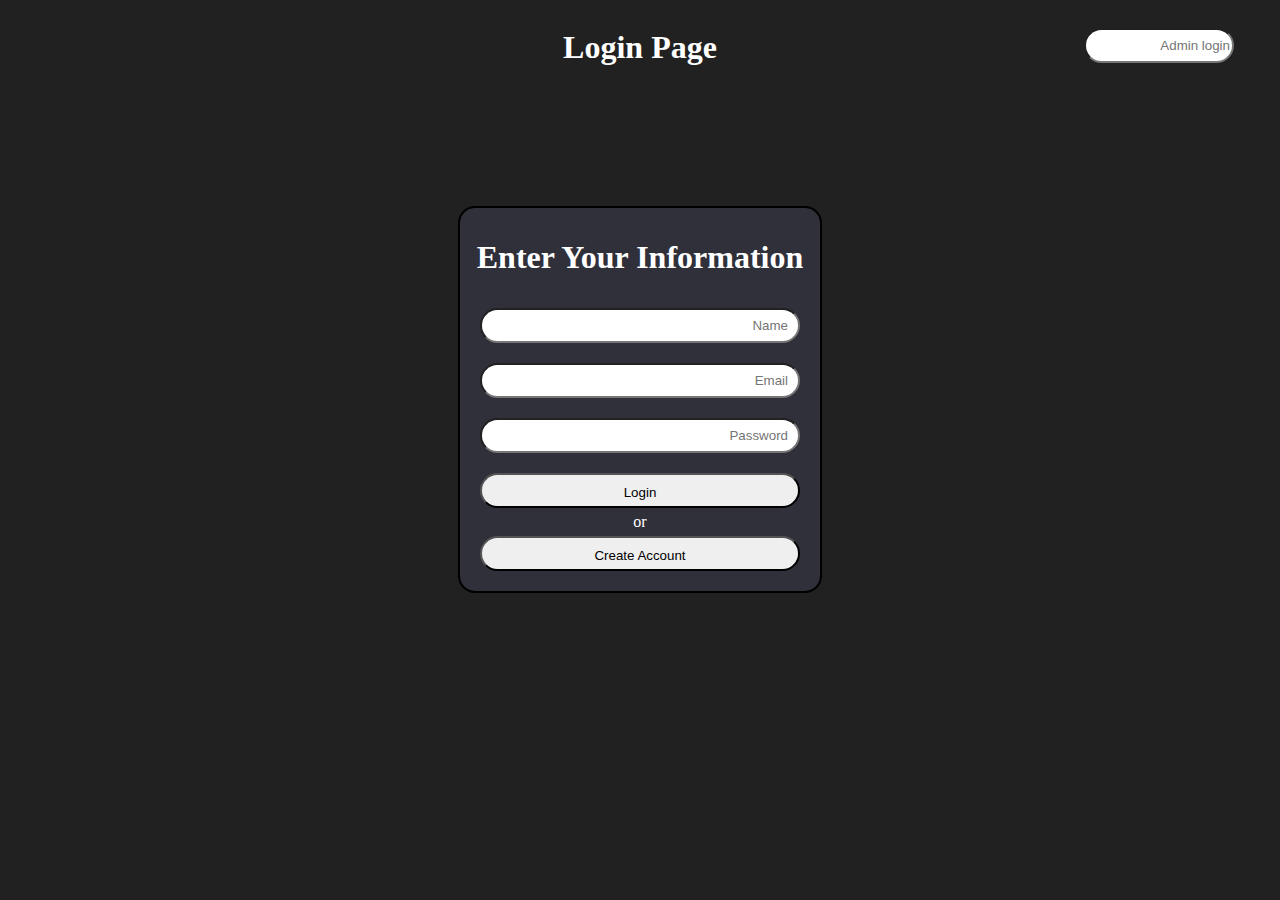
<file: index.html>
<html lang="en">
<head>
  <meta charset="UTF-8">
  <meta name="viewport" content="width=device-width, initial-scale=1.0">
  <title>DDS</title>
  <link rel="stylesheet" href="login.css">
</head>
<body>
  <main>
    <h1>Login Page</h1>

    <div class="adminLog">
      <input id="adminLog" placeholder="Admin login">
    </div>

    <div class="logMenu">
      <h1 id="logPrompt">Enter Your Information</h1>
      <div class="logInfo" id="logInfo">

        <div>
          <input id="uName" placeholder="Name"> 
          <p class="errorText" id="nameError">error</p>
        </div>

        <div>
          <input id="email" placeholder="Email">
          <p class="errorText" id="emailError">error</p>
        </div>

        <div>
          <input id="pWord" placeholder="Password">
          <p class="errorText" id="errorText1">error</p>
        </div>

        <div>
          <button id="logBtn">Login</button>
        </div>

        <p id="or" class="or">or</p>
  
      </div>

      <div class = 'newUBtn'>
        <button onclick="createProfile()">Create Account</button>
      </div>

    </div>
  <script src="login.js"></script>  
  </main>
</body>
</html>
</file>
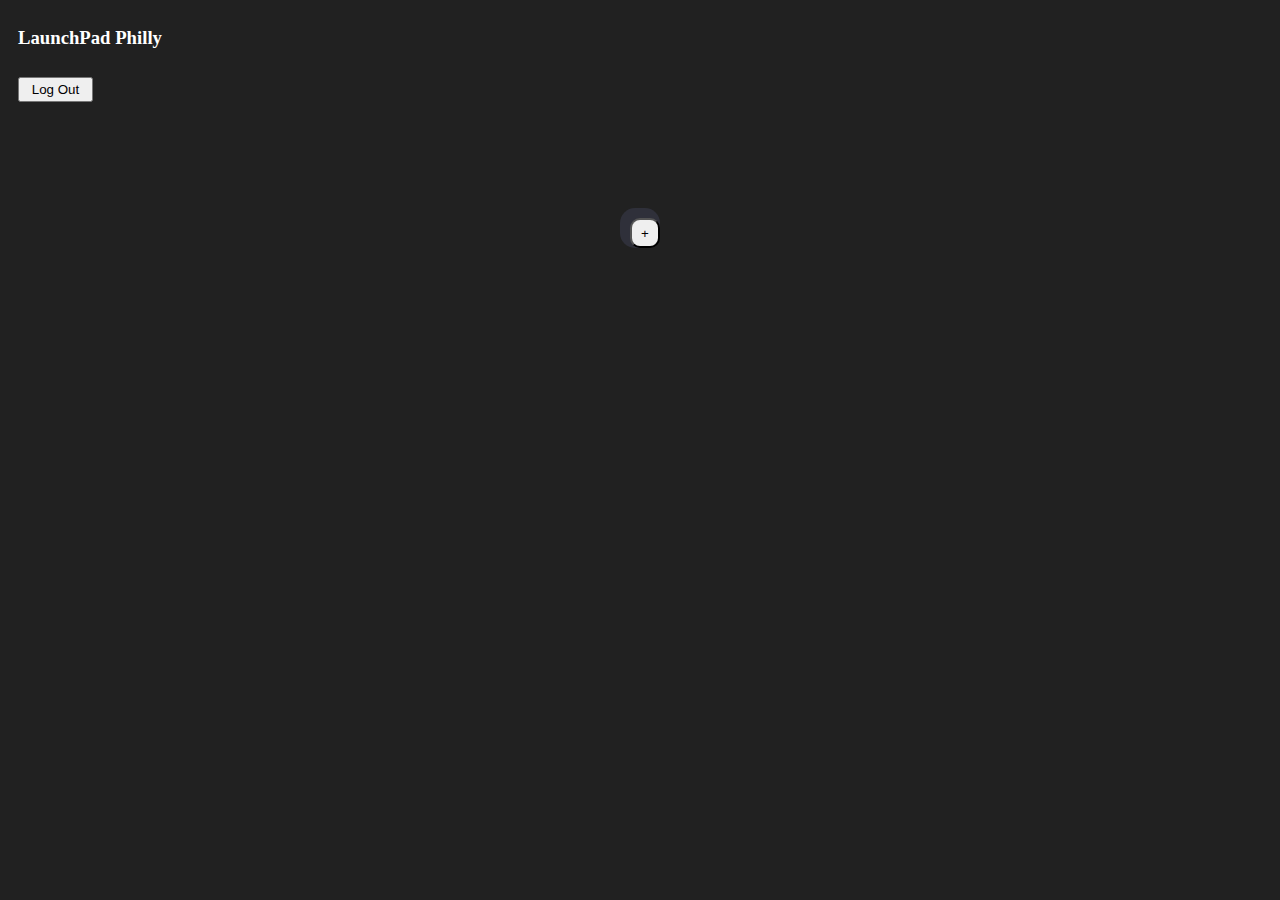
<file: sensor.html>
<html lang="en">
<head>
    <meta charset="UTF-8">
    <meta name="viewport" content="width=device-width, initial-scale=1.0">
    <title>Sensors</title>
    <link rel="stylesheet" href="sensor.css">
</head>
<body>
    <main>
        <div>
            <h3>LaunchPad Philly</h3>
            <button onclick='logOut()' class="logOutBtn">Log Out</button>
        </div>

        <div class="building" id="building">
            <div class="addBtn">
                <button onclick="newFloor()">+</button>
            </div>
        </div>
        
        <script src="sensor.js"></script>
    </main>
</body>
</html>
</file>
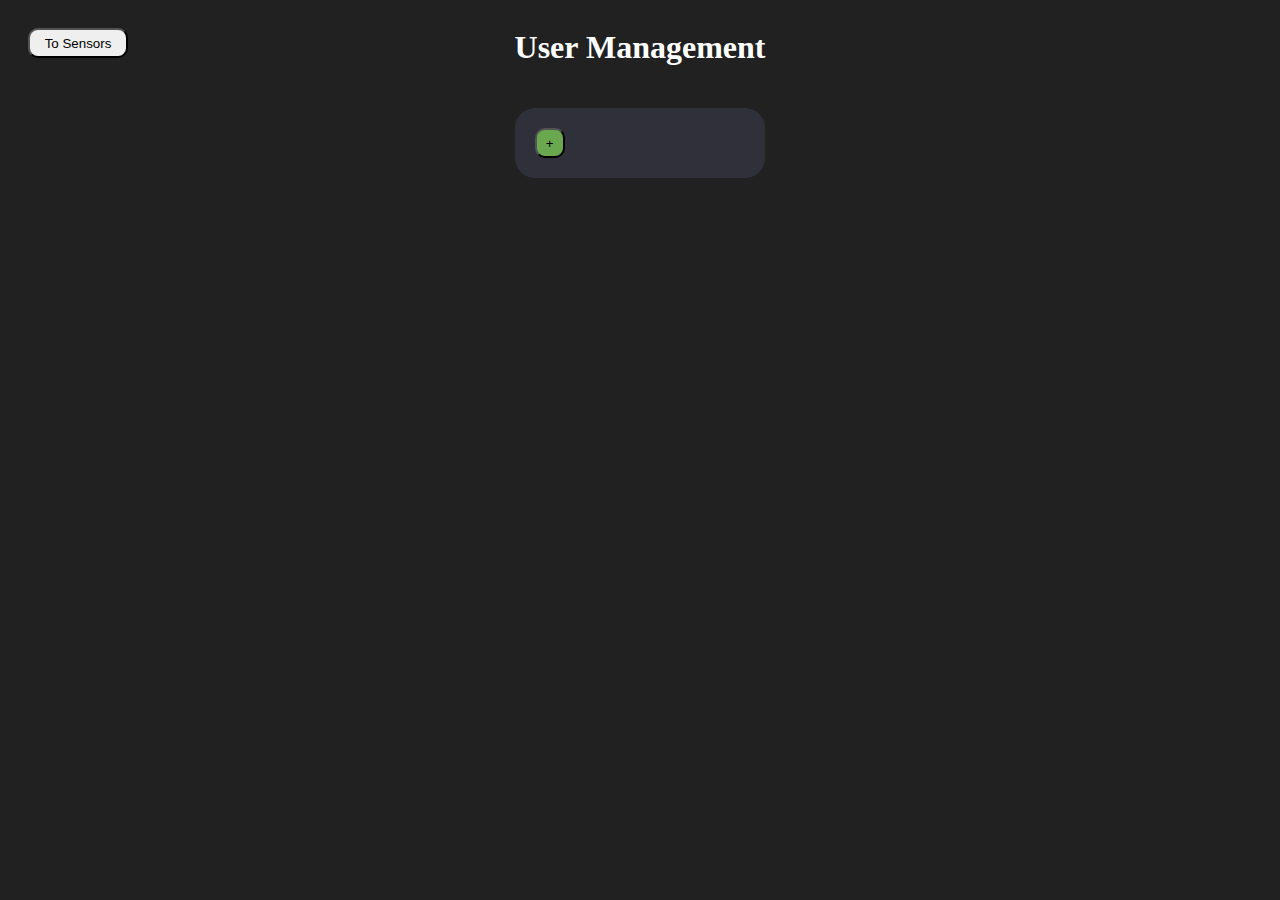
<file: userMan.html>
<html lang="en">
<head>
    <meta charset="UTF-8">
    <meta name="viewport" content="width=device-width, initial-scale=1.0">
    <title>User Management</title>
    <link rel="stylesheet" href="userMan.css">
</head>
<body>
    <main>
        <h1>User Management</h1>
    
        <button onclick="toSens()" class="senBtn">
        To Sensors
        </button>
        

        <div class="userMan">
            <div class="users" id="users"></div>
    
            <div>
                <button class="addBtn" onclick="newUser()">+</button>
            </div>
        </div>
    
        <script src="userMan.js"></script>
    </main>
</body>
</html>
</file>
<file: login.css>
body{
    background-color: #212121ff;
    
}

main {
    display: grid;
    grid-template-areas:
        "topbar title admin"
        "settings content sidebar"
        "footer footer footer";
    
    grid-template-columns: 1fr 1fr 1fr;
    grid-template-rows: 200px auto 200px ;
    gap: 0 50px;
}

h1{
    grid-area: title;
    color: white;
    text-align: center;

}


.adminLog{
    grid-area: admin;
    padding-left: 200px;
    padding-top: 20px;
}

.adminLog input{
    border-radius: 20px;
    text-align: right;
    width: 150px;
    height: 35px;

}

.logMenu{
    grid-area: content;
    background-color: #2f303a;
    outline-width: 2px;
    outline-style: solid;
    margin: auto;
    padding: 10px;
    border-radius: 15px;
}

.logMenu input, button{
    border-radius: 20px;
    text-align: right;
    width: 150px;
    height: 35px;
    margin: 10px;
}

.logInfo .or{
    text-align: center;
    margin: -5px;
    color: white;
}

.logInfo input, button{
    width: 320px;
    padding: 10px;
}

.logInfo button, .newUBtn button{
    text-align: center;
    cursor: pointer;
}

.errorText{
    color: rgb(207, 36, 36);
    text-align: right;
    padding-right: 20px;
    margin-top: -5px;
    margin-bottom: -5px;
    display: none;
    width: 325px;    
    text-wrap: wrap;
}
</file>
<file: sensor.css>
body{
    background-color: #212121ff;
    
}

main {
    display: grid;
    grid-template-areas:
        "topbar title admin"
        "settings content sidebar"
        "footer footer footer";
    
    grid-template-columns: 1fr auto 1fr;
    grid-template-rows: 200px auto 200px ;
    gap: 0 50px;
}

h3{
    grid-area: topbar;
    color: white;
    margin-left: 10px;
}

p{
    color: white;
}

button{
    cursor: pointer;
}

.logOutBtn{
    grid-area: topbar;
    margin: 10px;
    width: 75px;
    height: 25px;
}

.building{
    grid-area: content;
    background-color: #2f303a;
    padding: 20px;
    border-radius: 15px;
    justify-items: center;
    position: relative;

    max-width: 550px;
    
    display: flex;
    flex-wrap: wrap;
}

.floor{
    background-color: #434552;
    padding: 5px;
    border-radius: 15px;
    width: 120px;  
    margin: 10px;  
}


.floorCtrl{
    display: flex;
    align-items: baseline;
    gap: 10px;
}

.floorCtrl button{
    height: 20px;
    width: 20px;
    text-align: center;
    border-radius: 5px;
}

.element{
    display: inline-table;
    width: 35px;
    text-align: center;

}

.element button{
    border-radius: 5px;
    width: 35px;
}

.addBtn{
    position: absolute;
    bottom: 10px; 
    right: 10px; 
}
.addBtn button{
    width: 30px;
    height: 30px;
    margin: -20px;
    border-radius: 10px;
}
</file>
<file: userMan.css>
body{
    background-color: #212121ff;
    
}

main {
    display: grid;
    grid-template-areas:
        "topbar title admin"
        "settings content sidebar"
        "footer footer footer";
    
    grid-template-columns: 1fr auto 1fr;
    grid-template-rows: 100px auto 200px ;
    
}

button{
    cursor: pointer;
}

h1{
    color: white;
    text-align: center;
    grid-area: title;
}

.senBtn{
    margin: 20px;
    width: 100px;
}

.userMan{
    grid-area: content;
    background-color: #2f303a;
    padding: 20px;
    border-radius: 20px;
}


.userItem{
    padding-bottom: 20px;
}
.userItem input, button{
    height: 30px;
    border-radius: 10px;
    text-align: center;
}

.remBtn{
    color: white;
    background-color: #ff0000ff;
    width: 30px;
    height: 30px;
    text-align: center;
}

.resBtn{
    color: white;
    background-color: #cc4125ff;
}
.updBtn{
    color: white;
    background-color: #6d9eebff;
}

.addBtn{
    width: 30px;
    height: 30px;
    background-color: #6aa84fff;
}
</file>
